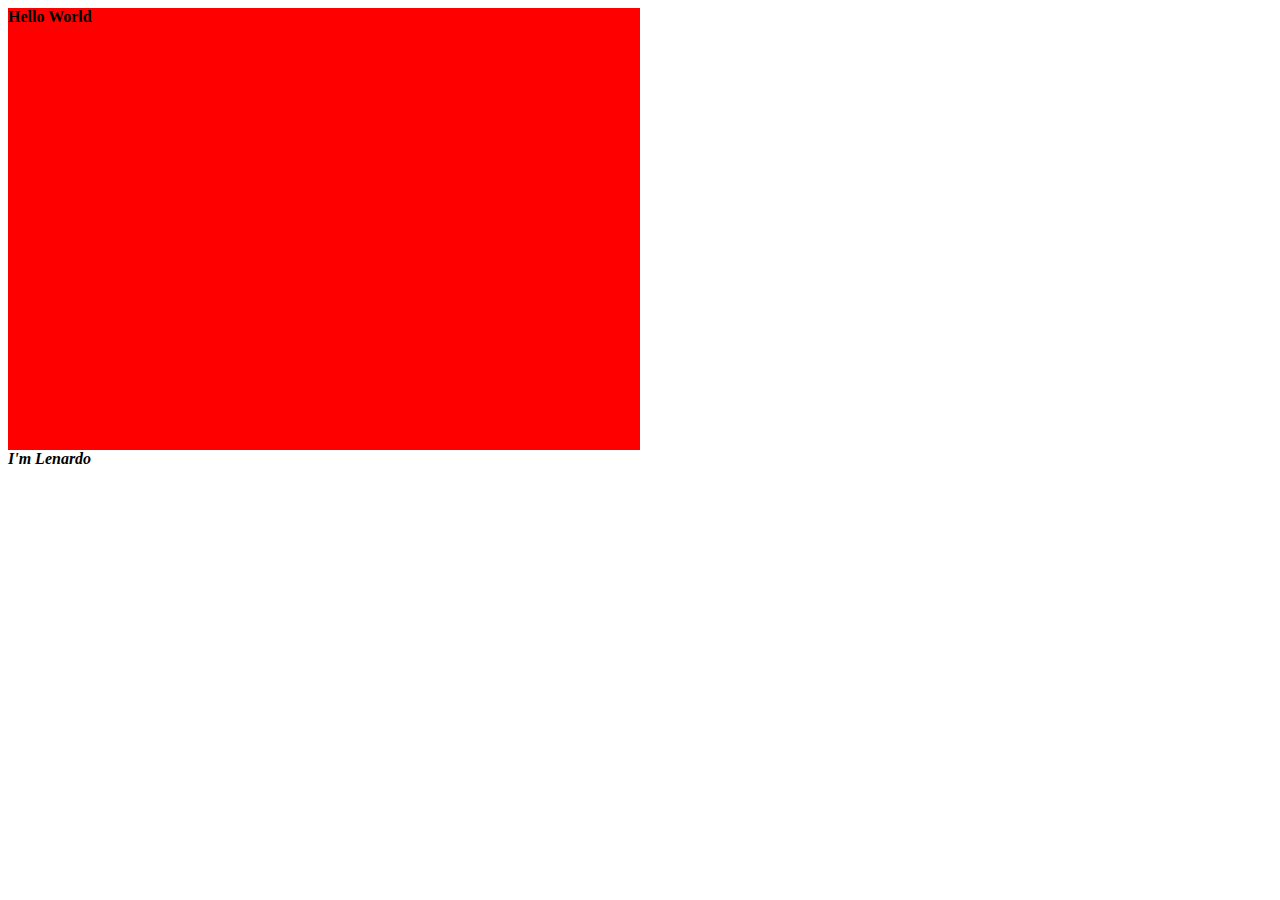
<file: index.html>
<html lang="de">
    <head>
        <title>Lenardos Beispielseite</title>
        <link href="style.css" rel="stylesheet" />
    </head>
    <body>
        <div id="hello-world" class="bold">Hello World</div>
        <div id="name" class="bold italic">I'm Lenardo</div>
    </body>
</html>
</file>
<file: style.css>
div#hello-world {
    background-color: red;
}
div.italic {
    font-style: italic;
}
div.bold {
    font-weight: bold;
    height: 50%;
    width: 50%;



}
</file>
